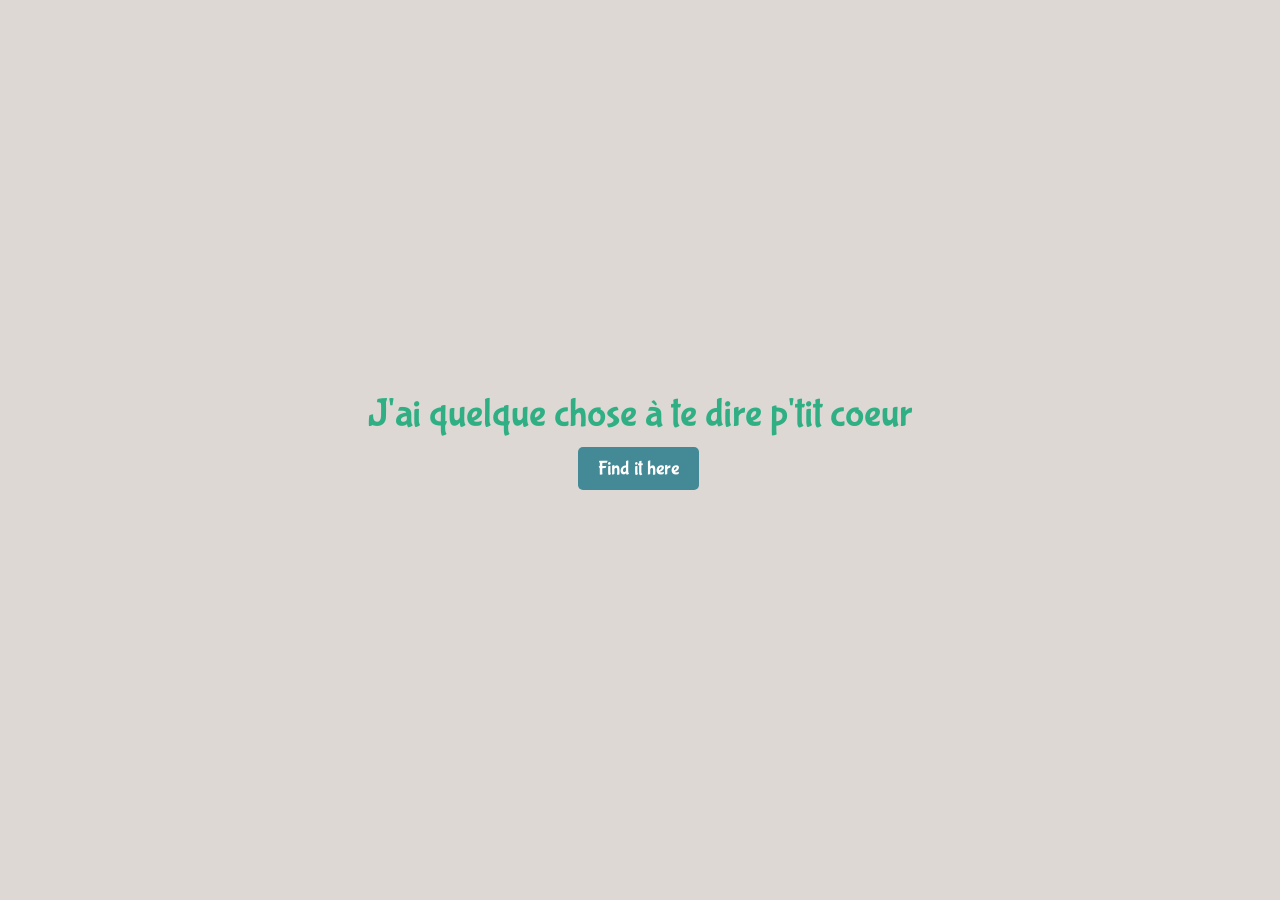
<file: index.html>
<!DOCTYPE html>
<html lang="fr">
<head>
    <meta charset="UTF-8">
    <meta name="viewport" content="width=device-width, initial-scale=1.0">
    <title>Animation Bonhomme</title>
    <link rel="stylesheet" href="style.css">
    <!--link rel="icon" href="data:,"--> <!-- Pour éviter l'erreur de favicon -->
    <link rel="icon" href="icon.png">
    <link href="https://fonts.googleapis.com/css2?family=Bubblegum+Sans&display=swap" rel="stylesheet">
</head>
<body>
    <div class="container">
        <div class="text">J'ai quelque chose à te dire p'tit coeur</div>
        
            <button class="show-button-1">Find it here</button>
            <button class="show-button">Oups, ici</button>
            <button class="show-button">Ou ici ?</button>
            <button class="show-button">Haha, dernier click</button>
            
        <div class="second-text">Un petit bisous d'abord</div>

        <img src="kiss.gif" alt="Kiss" class="kiss">

        <button class="show-button">Vraiment un dernier click</button>
        
        <div class="character">
            <div class="third-text-wrapper">
                <div class="third-text">Je t'aime</div>
                <div class="third-text">Je t'aime</div>
                <div class="third-text">Je t'aime</div>
            </div>
            <img src="bonhomme.gif" alt="Bonhomme" class="bonhomme">
        </div>
    </div>
    <script src="script.js"></script>
</body>
</html>
</file>
<file: style.css>
body {
    position: relative;
    display: flex;
    justify-content: center;
    align-items: center;
    height: 100vh;
    margin: 0;
    background-color: #ddd8d4;
}

/* .container {
    position: relative;
    display: flex;
    justify-content: center;
    align-items: center;
    width: 200px;
    height: 200px;
} */

.text {
    font-size: 20px; 
    color: #333; 
    font-family: 'Arial', sans-serif; 
    margin-bottom: 10px; 
}

/* .second-text {
    font-size: 20px; 
    color: #333; 
    font-family: 'Arial', sans-serif; 
    margin-bottom: 10px; 
} */

.second-text {
    font-size: 20px;
    color: #2d7986;
    font-family: 'Lobster', cursive;
    margin-bottom: 10px;
    animation: blinkAndSlide 3s infinite, slideIn 4s forwards;
}

@keyframes blinkAndSlide {
    0%, 100% {
        opacity: 1;
    }
    50% {
        opacity: 0;
    }
}

@keyframes slideIn {
    0% {
        transform: translateX(-100%);
        opacity: 0;
    }
    100% {
        transform: translateX(0);
        opacity: 1;
    }
}

.third-text-wrapper {
    display: flex;
    flex-direction: row;
    align-items: center;
}

.third-text {
    font-size: 30px;
    color: #333;
    margin: 15px;
    margin-left: 25px;
    font-family: 'Lobster', cursive;
    margin-bottom: 10px;
    animation: blinkAndColorChange 2s infinite;
}

@keyframes blinkAndColorChange {
    0%, 100% {
        opacity: 1;
        color: #333;
    }
    50% {
        opacity: 0;
        color: #996f9b;
    }
}

.character {
    position: relative;
    left: 30px;
    top: 50px;
    display: flex;
    flex-direction: column;
    align-items: center;
}

.bonhomme {
    position: relative;
    display: flex;
    background: transparent;
    justify-content: center;
    align-items: center;
    width: 500px;  
    height: 500px;
}


.kiss {
    position: relative;
    display: flex;
    justify-content: center;
    align-items: center;
}

.text {
    font-size: 40px;
    color: rgb(48, 175, 133);
    display: flex;
    font-family: 'Bubblegum Sans', cursive; 
    animation: bounce 1s infinite; 
}


.show-button-1 {
    padding: 10px 20px;
    font-size: 20px;
    background-color: #448996;
    color: white;
    border: none;
    border-radius: 5px;
    cursor: pointer;
    margin-left: 210px;
    font-family: 'Bubblegum Sans', cursive;
    margin-bottom: 20px;
}

.show-button {
    padding: 10px 20px;
    font-size: 20px;
    background-color: #448996;
    color: white;
    border: none;
    border-radius: 5px;
    cursor: pointer;
    font-family: 'Bubblegum Sans', cursive;
    margin-bottom: 20px;
}

.show-button:hover, .show-button-1:hover {
    background-color: #33707b;
    box-shadow: 0 0 10px rgba(0, 0, 0, 0.2);
    outline: none;
    transform: scale(1.05);
}

/* 
.show-button:first-child {
    display:flex;
    background-color: #f0f0f0;
} */



/* définition de l'animation */
@keyframes sweep {
    0% {
        opacity: 0;
        transform: translateX(-100%);
    }
    50% {
        opacity: 1;
        transform: translateX(0);
    }
    100% {
        opacity: 0;
        transform: translateX(100%);
}
}
</file>
